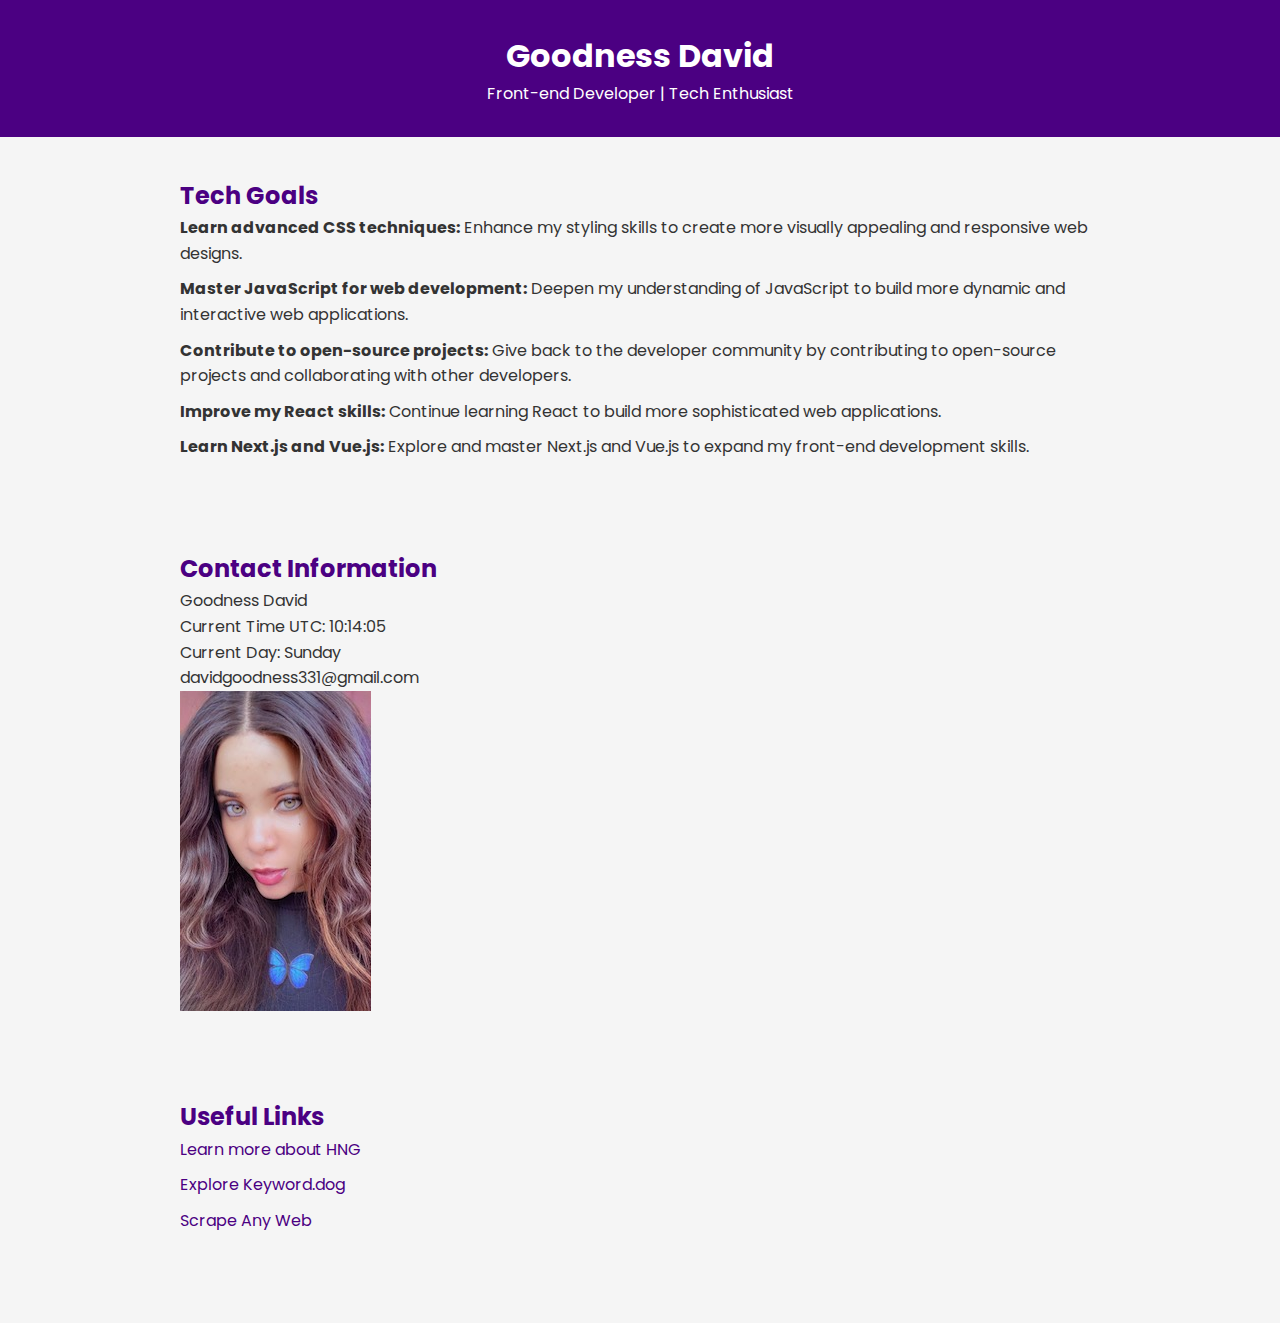
<file: index.html>
<!DOCTYPE html>
<html lang="en">
<head>
    <meta charset="UTF-8">
    <meta name="viewport" content="width=device-width, initial-scale=1.0">
    <meta name="description" content="Goodness David's personal website showcasing her tech goals and contact information.">
    <meta name="keywords" content="Goodness David, front-end developer, web development, HTML, CSS, JavaScript, tech enthusiast, Lagos, Nigeria">
    <meta name="author" content="Goodness David">
    <title>Goodness David - Tech Goals</title>
    <link rel="stylesheet" href="styles.css">
    <link href="https://fonts.googleapis.com/css2?family=Poppins:wght@300;400;500;600&display=swap" rel="stylesheet">
</head>
<body>
    <header>
        <div class="container">
            <h1>Goodness David</h1>
            <p>Front-end Developer | Tech Enthusiast</p>
        </div>
    </header>

    <main>
        <section id="goals">
            <div class="container">
                <h2>Tech Goals</h2>
                <ul>
                    <li><strong>Learn advanced CSS techniques:</strong> Enhance my styling skills to create more visually appealing and responsive web designs.</li>
                    <li><strong>Master JavaScript for web development:</strong> Deepen my understanding of JavaScript to build more dynamic and interactive web applications.</li>
                    <li><strong>Contribute to open-source projects:</strong> Give back to the developer community by contributing to open-source projects and collaborating with other developers.</li>
                    <li><strong>Improve my React skills:</strong> Continue learning React to build more sophisticated web applications.</li>
                    <li><strong>Learn Next.js and Vue.js:</strong> Explore and master Next.js and Vue.js to expand my front-end development skills.</li>
                </ul>
            </div>
        </section>

        <section id="contact">
            <div class="container">
                <h2>Contact Information</h2>
                <p data-testid="slackDisplayName">Goodness David</p>
                <p data-testid="currentTimeUTC">Current Time UTC: Loading...</p>
                <p data-testid="currentDay">Current Day: Loading...</p>
                <p data-testid="slackEmail">davidgoodness331@gmail.com</p>
                <div class="profile-image">
                    <img src="profile-img.jpg" alt="Profile Picture" data-testid="slackProfilePicture" height="320" width="191">
                </div>
            </div>
        </section>

        <section id="links">
            <div class="container">
                <h2>Useful Links</h2>
                <ul>
                    <li><a href="https://hng.tech/learn" target="_blank" rel="noopener noreferrer" data-testid="hngLink">Learn more about HNG</a></li>
                    <li><a href="https://keyword.dog" target="_blank" rel="noopener noreferrer" data-testid="keywordLink">Explore Keyword.dog</a></li>
                    <li><a href="https://scrapeanyweb.site" target="_blank" rel="noopener noreferrer" data-testid="scrapeanywebLink">Scrape Any Web</a></li>
                </ul>
            </div>
        </section>
    </main>

    <script src="script.js" defer></script>
</body>
</html>
</file>
<file: styles.css>
:root {
    --primary-color: #4b0082; 
    --background-color: #f5f5f5; 
    --text-color: #333333; 
    --accent-color: #ff69b4; 
}

* {
    box-sizing: border-box;
    margin: 0;
    padding: 0;
}

body {
    font-family: 'Poppins', sans-serif;
    line-height: 1.6;
    background-color: var(--background-color);
    color: var(--text-color);
}

.container {
    max-width: 960px;
    margin: 0 auto;
    padding: 20px;
}

header {
    background: var(--primary-color);
    color: #fff;
    text-align: center;
    padding: 10px 0;
}

main {
    padding: 20px 0;
}

section {
    margin-bottom: 40px;
}

h2 {
    color: var(--primary-color);
}

ul {
    list-style-type: none;
    padding-left: 0;
}

ul li {
    margin-bottom: 10px;
}

a {
    color: var(--primary-color);
    text-decoration: none;
    transition: color 0.3s ease;
}

a:hover {
    color: var(--accent-color); 
}

/*====== Media Queries for Responsiveness ======*/
@media (max-width: 768px) {
    .container {
        padding: 10px;
    }

    header {
        padding: 5px 0;
    }

    main {
        padding: 10px 0;
    }

}

@media (max-width: 480px) {
    h1 {
        font-size: 1.5em;
    }

    h2 {
        font-size: 1.2em;
    }

    ul li {
        font-size: 0.9em;
    }
}
</file>
